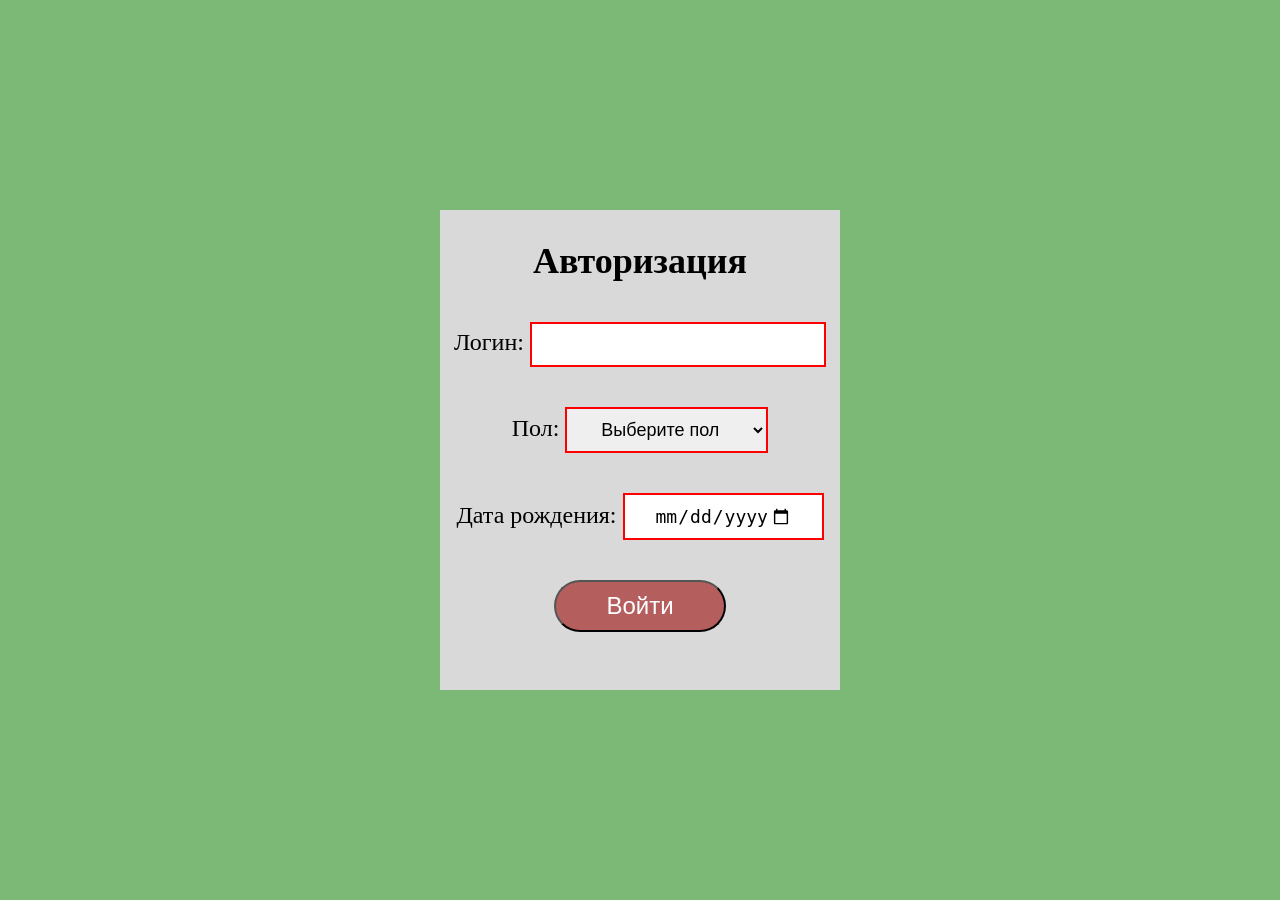
<file: index.html>
<!DOCTYPE html>
<html lang="ru">
<head>
  <meta charset="UTF-8">
  <meta name="viewport" content="width=device-width, initial-scale=1.0">
  <title>Добро пожаловать!</title>
  <link rel="stylesheet" href="./style/registratia.css">
</head>
<body>
  <div class="registratia">
    <section class="registratia-form">
      <h2 class="registratia-head">Авторизация</h2>

      <form id="registratiaForm">
        <div class="name-input">
          <label for="name">Логин:</label>
          <input class="input" type="text" id="name" name="name" minlength="4" maxlength="10" pattern="[\u0400-\u04FF0-9]{4,10}" required title="Логин должен содержать только русские буквы и цифры, от 4 до 10 символов.">
        </div>
      
        <div class="gender-input">
          <label for="gender">Пол:</label>
          <select class="input" id="gender" name="gender" required>
            <option value="" disabled selected>Выберите пол</option>
            <option value="male">Мужской</option>
            <option value="female">Женский</option>
          </select>
        </div>
      
        <div class="birthday-input">
          <label for="birthday">Дата рождения:</label>
          <input class="input" type="date" id="birthday" name="birthday" min="1950-01-01" max="" required>
        </div>
      
        <button class="button" type="submit" id="logIn">Войти</button>
    </section>
  </div>
  <script src="js/registratia.js"></script>
</body>
</html>
</file>
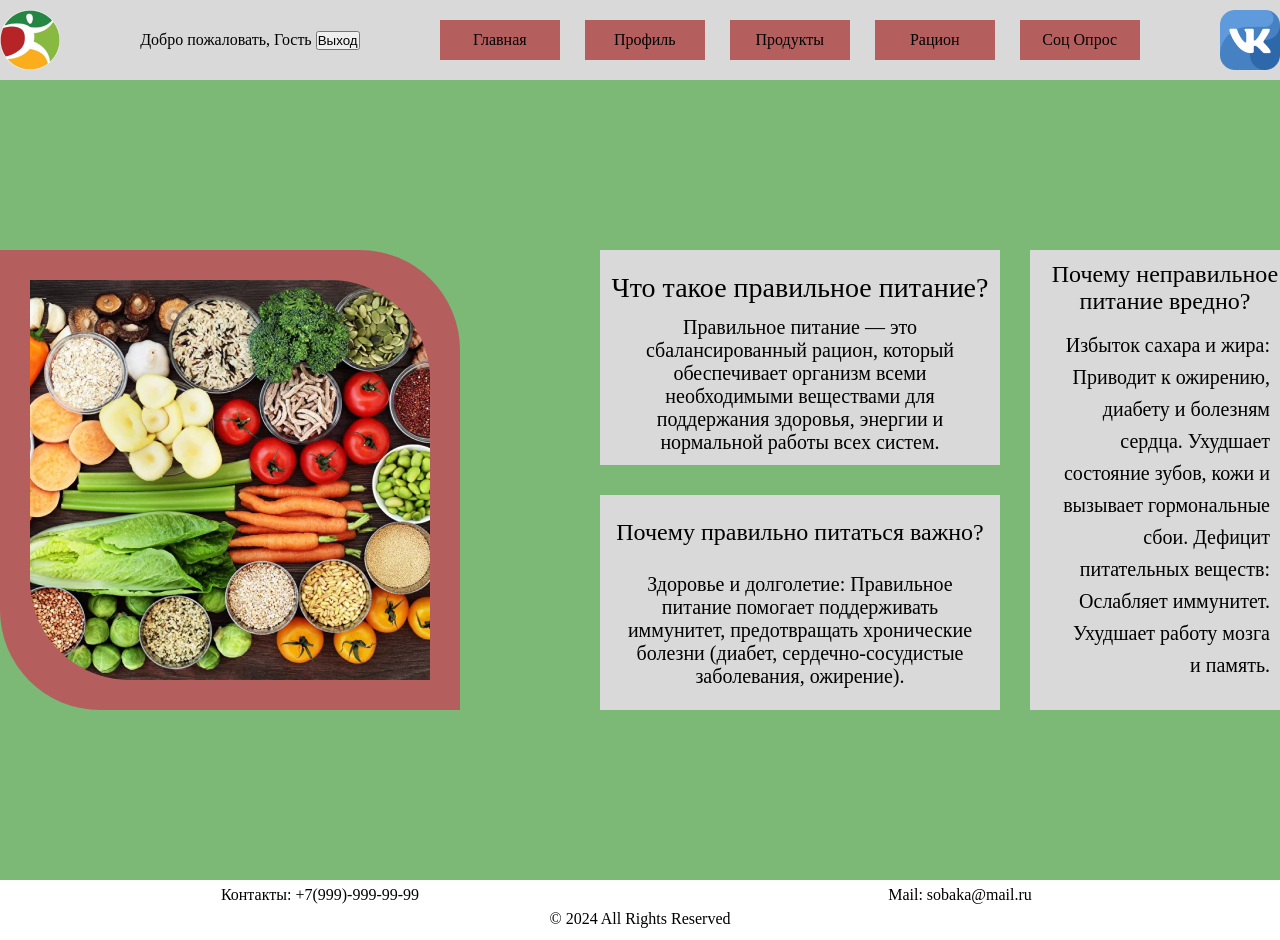
<file: glavnaia.html>
<!DOCTYPE html>
<html lang="en">
<head>
    <meta charset="UTF-8">
    <meta name="viewport" content="width=device-width, initial-scale=1.0">
    <title>Главная</title>
    <link rel="stylesheet" href="./style/glavnaia.css">
</head>
<body>
    <header class="header">
        <div class="header-container container">
            <a href="./glavnaia.html" class="logo">
                <img class="logo-img" src="./images/logo.png" alt="logo">
            </a>

            <div class="user-info">
                <span id="userName">Добро пожаловать, <span id="user-name-placeholder">Гость</span></span>
                <button id="logoutButton" class="logout-button">Выход</button>
            </div>
                
            <div class="navigation">
                <ul class="navigation-list">
                    <li class="navigation-item">
                        <a href="./glavnaia.html" class="navigation-link">Главная</a>
                    </li>
                    <li class="navigation-item">
                        <a href="./prof.html" class="navigation-link">Профиль</a>
                    </li>
                    <li class="navigation-item">
                        <a href="./poisk.html" class="navigation-link">Продукты</a>
                    </li>
                    <li class="navigation-item">
                        <a href="./slaider.html" class="navigation-link">Рацион</a>
                    </li>
                    <li class="navigation-item">
                        <a href="./quiz.html" class="navigation-link">Соц Опрос</a>
                    </li>
                </ul>
            </div>
            <div class="social">
                <a href="https://vk.com/faq18350" class="vk">
                    <img class="vk-img" src="./images/vk.png" alt="soc">
                </a>
            </div>
        </div>
    </header>

    <main class="main">
        <div class="main-container container">
            <div class="photo">
                <img class="photo-img" src="./images/glavnaia.png" alt="" srcset="">
            </div>

            <div class="information">

                <div class="information-column">
                    <div class="box-1">
                        <div class="box-1-text">
                            <h1 class="box-1-head">Что такое правильное питание?</h1>
                            <p class="box-1-parg">Правильное питание — это сбалансированный рацион, который обеспечивает организм всеми необходимыми веществами для поддержания здоровья, энергии и нормальной работы всех систем.
                            </p>
                        </div>
                    </div>
                    <div class="box-2">
                        <div class="box-2-text">
                            <h1 class="box-2-head">Почему правильно питаться важно?</h1>
                            <p class="box-2-parg">Здоровье и долголетие:
                                Правильное питание помогает поддерживать иммунитет, предотвращать хронические болезни (диабет, сердечно-сосудистые заболевания, ожирение).
                        </div>
                    </div>
                </div>

                <div class="box-3">
                    <div class="box-3-text">
                        <h1 class="box-3-head">Почему неправильное питание вредно?</h1>
                        <p class="box-3-parg">Избыток сахара и жира:

                            Приводит к ожирению, диабету и болезням сердца.
                            Ухудшает состояние зубов, кожи и вызывает гормональные сбои.
                            Дефицит питательных веществ:
                            
                            Ослабляет иммунитет.
                            Ухудшает работу мозга и память.
                        </p>
                    </div>
                </div>

            </div>

        </div>
    </main>

    <footer class="footer">
        <div class="infa">
            <a href="tel:+79999999999" class="contacts">Контакты: +7(999)-999-99-99</a>
            <a href="mailto:sobaka@mail.ru" class="mail">Mail: sobaka@mail.ru</a>
        </div>   
        <div class="reservaion">© 2024 All Rights Reserved </div>
    </footer>

    <script src="./js/header.js"></script>
</body>
</html>
</file>
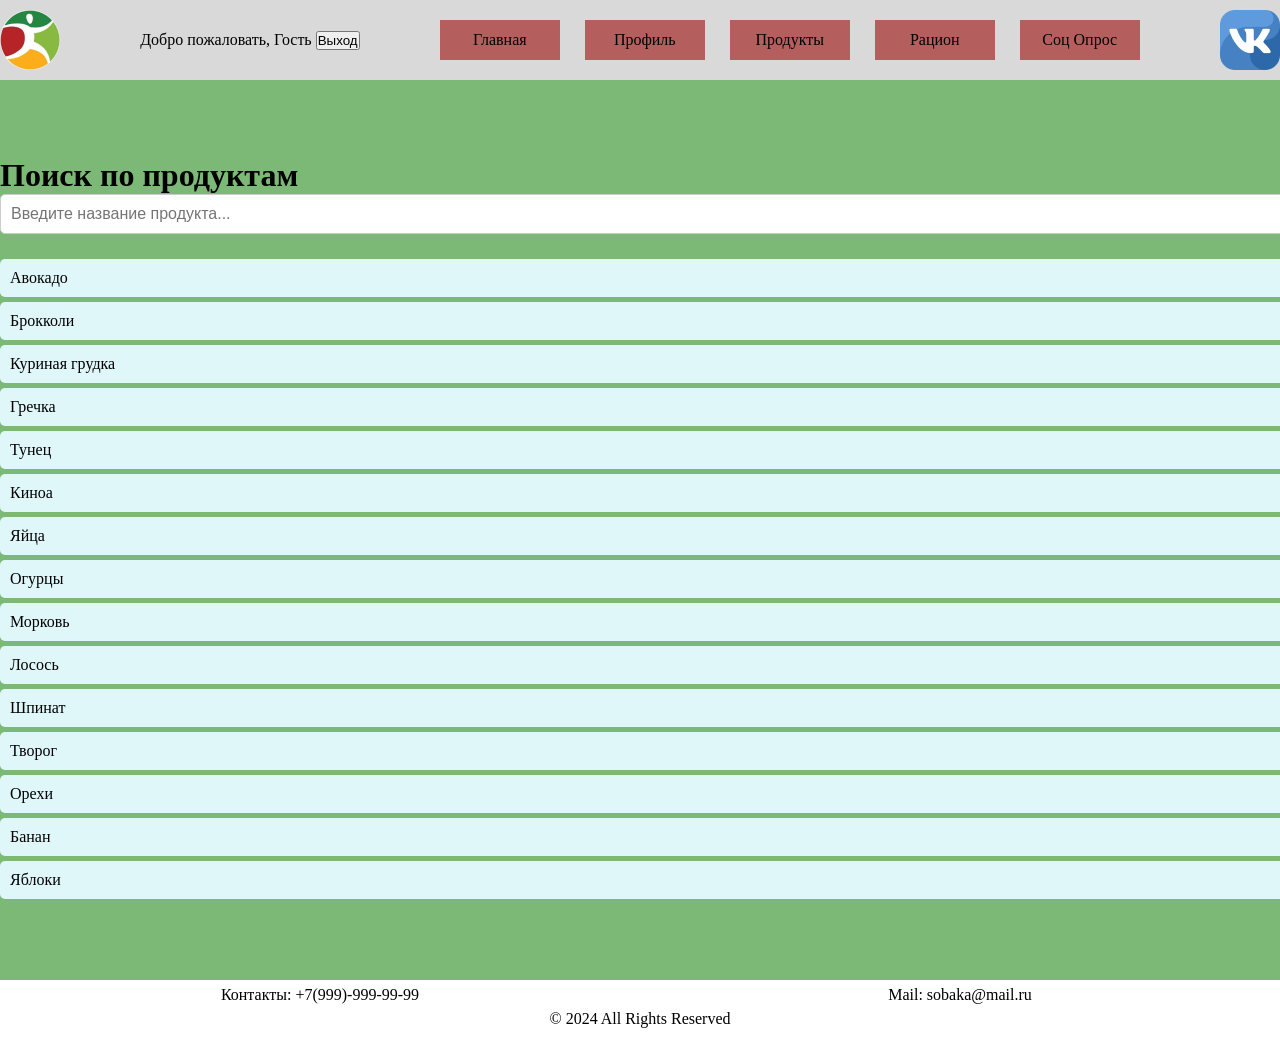
<file: poisk.html>
<!DOCTYPE html>
<html lang="en">

<head>
    <meta charset="UTF-8">
    <meta name="viewport" content="width=device-width, initial-scale=1.0">
    <title>Главная</title>
    <link rel="stylesheet" href="./style/poisk.css">
</head>

<body>
    <header class="header">
        <div class="header-container container">
            <a href="./glavnaia.html" class="logo">
                <img class="logo-img" src="./images/logo.png" alt="logo">
            </a>
            <div class="user-info">
                <span id="userName">Добро пожаловать, <span id="user-name-placeholder">Гость</span></span>
                <button id="logoutButton" class="logout-button">Выход</button>
            </div>

            <div class="navigation">
                <ul class="navigation-list">
                    <li class="navigation-item">
                        <a href="./glavnaia.html" class="navigation-link">Главная</a>
                    </li>
                    <li class="navigation-item">
                        <a href="./prof.html" class="navigation-link">Профиль</a>
                    </li>
                    <li class="navigation-item">
                        <a href="./slovar" class="navigation-link">Продукты</a>
                    </li>
                    <li class="navigation-item">
                        <a href="./slaider.html" class="navigation-link">Рацион</a>
                    </li>
                    <li class="navigation-item">
                        <a href="./quiz.html" class="navigation-link">Соц Опрос</a>
                    </li>
                </ul>
            </div>
            <div class="social">
                <a href="https://vk.com/faq18350" class="vk">
                    <img class="vk-img" src="./images/vk.png" alt="soc">
                </a>
            </div>
        </div>
    </header>

    <main class="main">
        <div class="main-container container">
            <div class="container">
                <h1>Поиск по продуктам</h1>
                <input type="text" id="search-input" placeholder="Введите название продукта..." />
                <ul id="product-list" class="product-list">
                </ul>
                <div id="product-info" class="product-info">
                </div>
            </div>
            
            <script src="./js/poisk.js"></script>
        </div>
    </main>

    <footer class="footer">
        <div class="infa">
            <a href="tel:+79999999999" class="contacts">Контакты: +7(999)-999-99-99</a>
            <a href="mailto:sobaka@mail.ru" class="mail">Mail: sobaka@mail.ru</a>
        </div>
        <div class="reservaion">© 2024 All Rights Reserved </div>
    </footer>

    <script src="./js/header.js"></script>
</body>

</html>
</file>
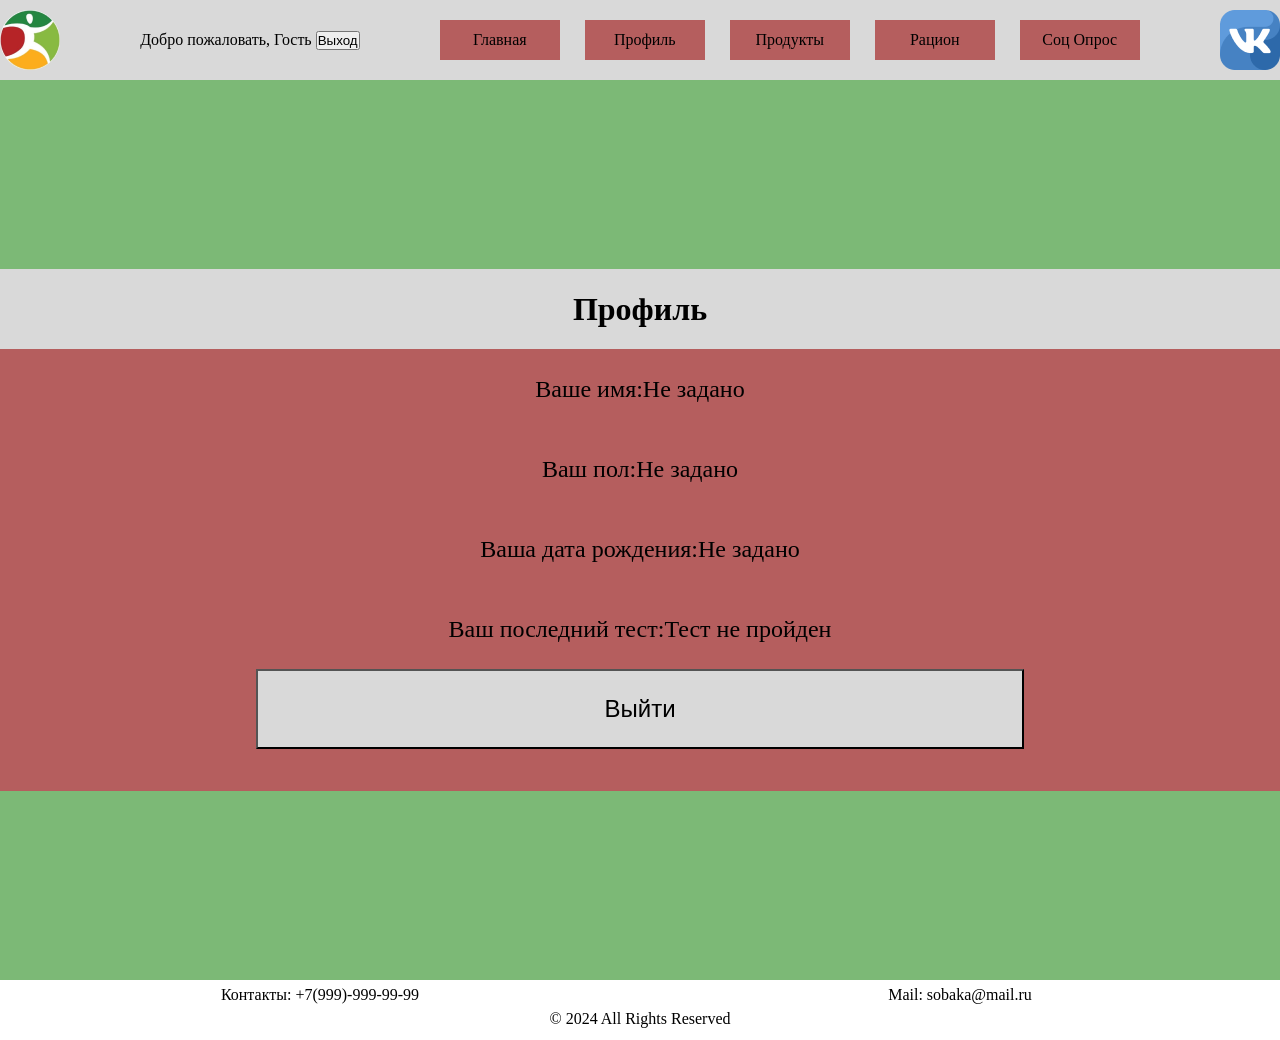
<file: prof.html>
<!DOCTYPE html>
<html lang="en">

<head>
    <meta charset="UTF-8">
    <meta name="viewport" content="width=device-width, initial-scale=1.0">
    <title>Главная</title>
    <link rel="stylesheet" href="./style/prof.css">
</head>

<body>
    <header class="header">
        <div class="header-container container">
            <a href="./glavnaia.html" class="logo">
                <img class="logo-img" src="./images/logo.png" alt="logo">
            </a>

            <div class="user-info">
                <span id="userName">Добро пожаловать, <span id="user-name-placeholder">Гость</span></span>
                <button id="logoutButton" class="logout-button">Выход</button>
            </div>

            <div class="navigation">
                <ul class="navigation-list">
                    <li class="navigation-item">
                        <a href="./glavnaia.html" class="navigation-link">Главная</a>
                    </li>
                    <li class="navigation-item">
                        <a href="./prof.html" class="navigation-link">Профиль</a>
                    </li>
                    <li class="navigation-item">
                        <a href="./poisk.html" class="navigation-link">Продукты</a>
                    </li>
                    <li class="navigation-item">
                        <a href="./slaider.html" class="navigation-link">Рацион</a>
                    </li>
                    <li class="navigation-item">
                        <a href="./quiz.html" class="navigation-link">Соц Опрос</a>
                    </li>
                </ul>
            </div>
            <div class="social">
                <a href="https://vk.com/faq18350" class="vk">
                    <img class="vk-img" src="./images/vk.png" alt="soc">
                </a>
            </div>
        </div>
    </header>

    <main class="main">
        <div class="main-container container">
            <div class="prof">
                <h1 class="prof-head">Профиль</h1>
                <div class="prof-name">
                    <div class="prof-name-head">Ваше имя:</div>
                    <span id="prof-name-span"></span>
                </div>
                <div class="prof-gender">
                    <div class="prof-gender-head">Ваш пол:</div>
                    <span id="prof-gender-span"></span>
                </div>
                <div class="prof-birthday">
                    <div class="prof-birthday-head">Ваша дата рождения:</div>
                    <span id="prof-birthday-span"></span>
                </div>
                <div class="prof-quiz">
                    <div class="prof-quiz-head">Ваш последний тест:</div>
                    <span id="prof-quiz-span"></span>
                </div>
                <button class="prof-button" id="logOut">Выйти
                </button>
            </div>

        </div>
    </main>

    <footer class="footer">
        <div class="infa">
            <a href="tel:+79999999999" class="contacts">Контакты: +7(999)-999-99-99</a>
            <a href="mailto:sobaka@mail.ru" class="mail">Mail: sobaka@mail.ru</a>
        </div>
        <div class="reservaion">© 2024 All Rights Reserved </div>
    </footer>

    <script src="./js/prof.js"></script>
    <script src="./js/header.js"></script>
</body>

</html>
</file>
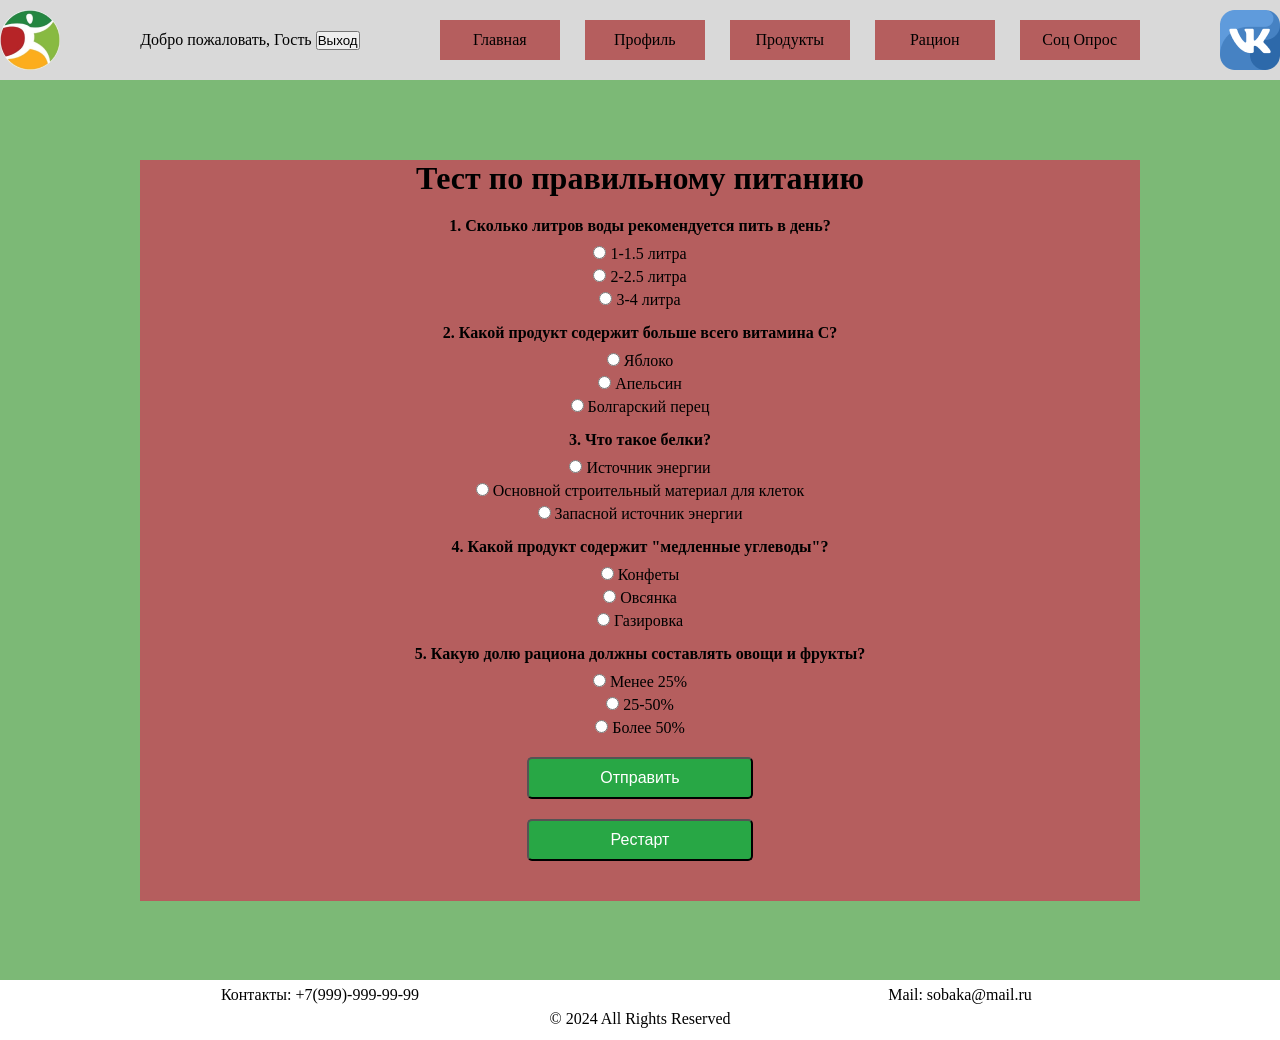
<file: quiz.html>
<!DOCTYPE html>
<html lang="en">

<head>
    <meta charset="UTF-8">
    <meta name="viewport" content="width=device-width, initial-scale=1.0">
    <title>Главная</title>
    <link rel="stylesheet" href="./style/quiz.css">
</head>

<body>
    <header class="header">
        <div class="header-container container">
            <a href="./glavnaia.html" class="logo">
                <img class="logo-img" src="./images/logo.png" alt="logo">
            </a>

            <div class="user-info">
                <span id="userName">Добро пожаловать, <span id="user-name-placeholder">Гость</span></span>
                <button id="logoutButton" class="logout-button">Выход</button>
            </div>

            <div class="navigation">
                <ul class="navigation-list">
                    <li class="navigation-item">
                        <a href="" class="navigation-link">Главная</a>
                    </li>
                    <li class="navigation-item">
                        <a href="./prof.html" class="navigation-link">Профиль</a>
                    </li>
                    <li class="navigation-item">
                        <a href="./poisk.html" class="navigation-link">Продукты</a>
                    </li>
                    <li class="navigation-item">
                        <a href="./slaider.html" class="navigation-link">Рацион</a>
                    </li>
                    <li class="navigation-item">
                        <a href="./quiz.html" class="navigation-link">Соц Опрос</a>
                    </li>
                </ul>
            </div>
            <div class="social">
                <a href="https://vk.com/faq18350" class="vk">
                    <img class="vk-img" src="./images/vk.png" alt="soc">
                </a>
            </div>
        </div>
    </header>

    <main class="main">
        <div class="main-container container">
            <div class="quiz-container">
                <h1 class="quiz-head" >Тест по правильному питанию</h1>
                <form id="quizForm">
                    <div class="question">
                        <p class="question-head">1. Сколько литров воды рекомендуется пить в день?</p>
                        <div class="answers">
                            <label><input type="radio" name="q1" value="1"> 1-1.5 литра</label>
                            <label><input type="radio" name="q1" value="2"> 2-2.5 литра</label>
                            <label><input type="radio" name="q1" value="3"> 3-4 литра</label>
                        </div>
                        <p class="correct-answer" id="answer-q1"></p> 
                    </div>
            
                    <div class="question">
                        <p class="question-head">2. Какой продукт содержит больше всего витамина C?</p>
                        <div class="answers">
                            <label><input type="radio" name="q2" value="1"> Яблоко</label>
                            <label><input type="radio" name="q2" value="2"> Апельсин</label>
                            <label><input type="radio" name="q2" value="3"> Болгарский перец</label>
                        </div>
                        <p class="correct-answer" id="answer-q2"></p>
                    </div>
            
                    <div class="question">
                        <p class="question-head">3. Что такое белки?</p>
                        <div class="answers">
                            <label><input type="radio" name="q3" value="1"> Источник энергии</label>
                            <label><input type="radio" name="q3" value="2"> Основной строительный материал для клеток</label>
                            <label><input type="radio" name="q3" value="3"> Запасной источник энергии</label>
                        </div>
                        <p class="correct-answer" id="answer-q3"></p>
                    </div>
            
                    <div class="question">
                        <p class="question-head">4. Какой продукт содержит "медленные углеводы"?</p>
                        <div class="answers">
                            <label><input type="radio" name="q4" value="1"> Конфеты</label>
                            <label><input type="radio" name="q4" value="2"> Овсянка</label>
                            <label><input type="radio" name="q4" value="3"> Газировка</label>
                        </div>
                        <p class="correct-answer" id="answer-q4"></p>
                    </div>
            
                    <div class="question">
                        <p class="question-head">5. Какую долю рациона должны составлять овощи и фрукты?</p>
                        <div class="answers">
                            <label><input type="radio" name="q5" value="1"> Менее 25%</label>
                            <label><input type="radio" name="q5" value="2"> 25-50%</label>
                            <label><input type="radio" name="q5" value="3"> Более 50%</label>
                        </div>
                        <p class="correct-answer" id="answer-q5"></p>
                    </div>
            
                    <button type="button" class="button" id="submitQuiz">Отправить</button>
                    <button type="button" class="button" id="restartQuiz">Рестарт</button>
                </form>
            
                <div class="result" id="result"></div>
            </div>
        </div>
    </main>

    <footer class="footer">
        <div class="infa">
            <a href="tel:+79999999999" class="contacts">Контакты: +7(999)-999-99-99</a>
            <a href="mailto:sobaka@mail.ru" class="mail">Mail: sobaka@mail.ru</a>
        </div>
        <div class="reservaion">© 2024 All Rights Reserved </div>
    </footer>

    <script src="./js/quiz.js"></script>
    <script src="./js/header.js"></script>
</body>

</html>
</file>
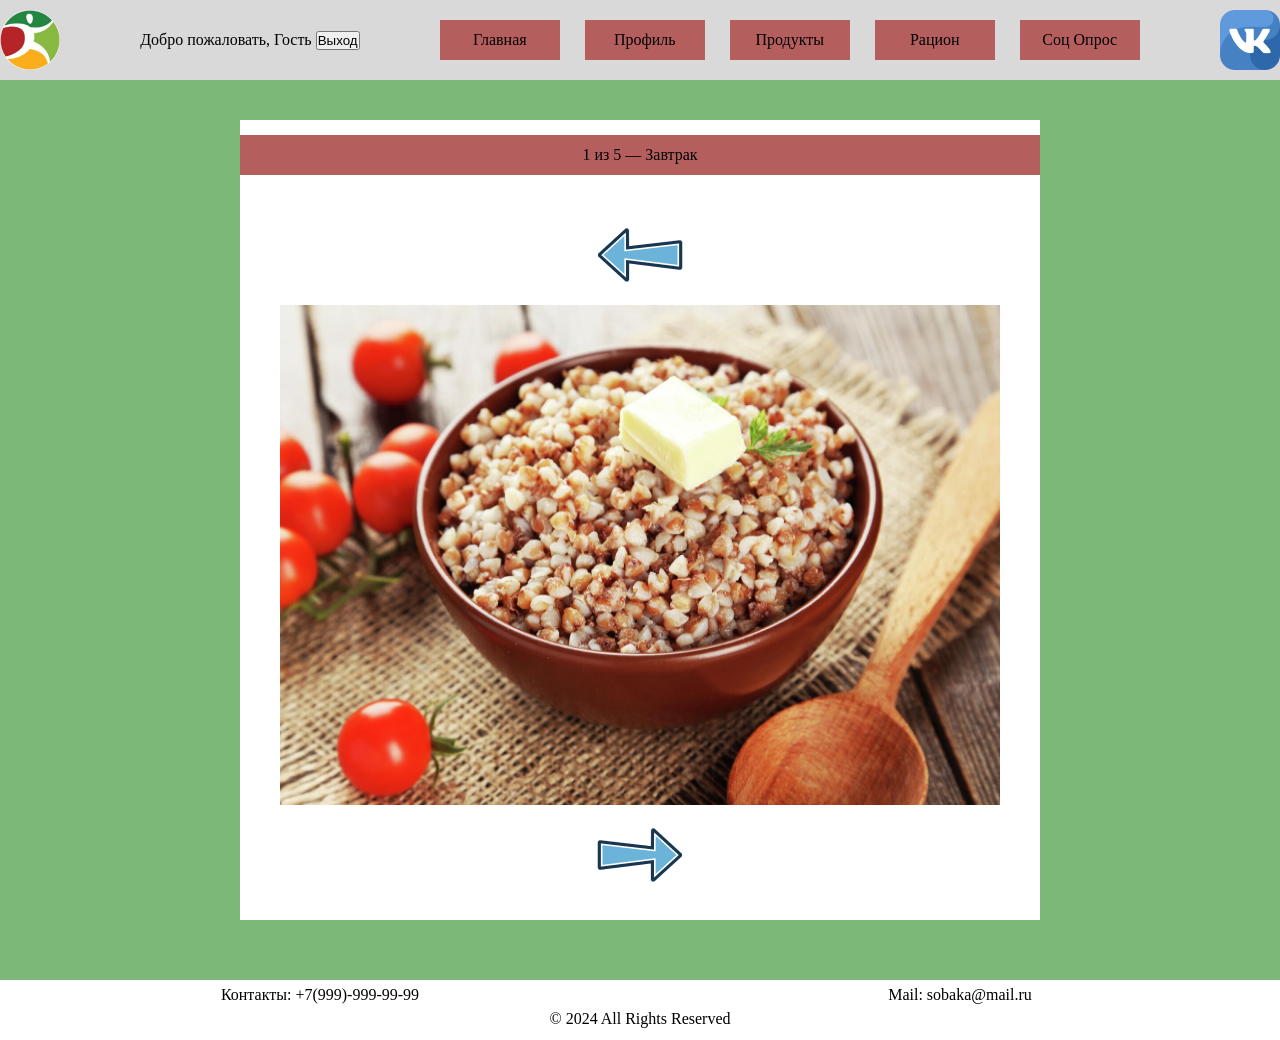
<file: slaider.html>
<!DOCTYPE html>
<html lang="en">

<head>
    <meta charset="UTF-8">
    <meta name="viewport" content="width=device-width, initial-scale=1.0">
    <title>Слайдер</title>
    <link rel="stylesheet" href="./style/slaider.css">
</head>

<body>
    <header class="header">
        <div class="header-container container">
            <a href="./glavnaia.html" class="logo">
                <img class="logo-img" src="./images/logo.png" alt="logo">
            </a>

            <div class="user-info">
                <span id="userName">Добро пожаловать, <span id="user-name-placeholder">Гость</span></span>
                <button id="logoutButton" class="logout-button">Выход</button>
            </div>

            <div class="navigation">
                <ul class="navigation-list">
                    <li class="navigation-item">
                        <a href="./glavnaia.html" class="navigation-link">Главная</a>
                    </li>
                    <li class="navigation-item">
                        <a href="./prof.html" class="navigation-link">Профиль</a>
                    </li>
                    <li class="navigation-item">
                        <a href="./poisk.html" class="navigation-link">Продукты</a>
                    </li>
                    <li class="navigation-item">
                        <a href="./slaider" class="navigation-link">Рацион</a>
                    </li>
                    <li class="navigation-item">
                        <a href="./quiz.html" class="navigation-link">Соц Опрос</a>
                    </li>
                </ul>
            </div>
            <div class="social">
                <a href="https://vk.com/faq18350" class="vk">
                    <img class="vk-img" src="./images/vk.png" alt="soc">
                </a>
            </div>
        </div>
    </header>

    <main class="main">
        <div class="main-container">
            <section class="slaider">
                <div class="slaider-container">
                    <div class="top" id="top">1 из 5 — Завтрак</div>
                    <div class="bottom">
                        <img src="./images/left.png" alt="left" class="arrow left">
                        <div class="slaider-frame" id="slaider-frame">
                            <div class="slaider-list" id="slaider-list">
                                <img width="720" height="480" src="./images/завтрак.png" alt="завтрак" class="slaider-image">
                                <img width="720" height="480" src="./images/второй завтрак.png" alt="второй завтрак" class="slaider-image">
                                <img width="720" height="480" src="./images/обед.png" alt="обед" class="slaider-image">
                                <img width="720" height="480" src="./images/полдник.png" alt="полдник" class="slaider-image">
                                <img width="720" height="480" src="./images/ужин.png" alt="ужин" class="slaider-image">
                            </div>
                        </div>
                        <img src="./images/right.png" alt="right" class="arrow right">
                    </div>
                </div>
            </section>
        </div>
    </main>

    <footer class="footer">
        <div class="infa">
            <a href="tel:+79999999999" class="contacts">Контакты: +7(999)-999-99-99</a>
            <a href="mailto:sobaka@mail.ru" class="mail">Mail: sobaka@mail.ru</a>
        </div>
        <div class="reservaion">© 2024 All Rights Reserved </div>
    </footer>

    <script src="./js/slaider.js"></script>
    <script src="./js/header.js"></script>
</body>

</html>
</file>
<file: style/registratia.css>
*{
    margin: 0;
    padding: 0;
    box-sizing: border-box;
}

body{
    display: flex;
    flex-direction: column;
    justify-content: center;
    align-items: center;
    height: 100vh;
    background-color: #7CB976;
}

.registratia{
    display: flex;
    flex-direction: column;
    align-items: center;
    padding: 10px;
    width: 400px;
    height: 480px;
    background-color: #D9D9D9;
}

.registratia-head{
    text-align: center;
    font-size: 36px;
    margin: 20px auto;
}

.name-input{
    text-align: center;
    font-size: 24px;
    margin: 40px auto;
}

.gender-input{
    text-align: center;
    font-size: 24px;
    margin: 40px auto;
}

.birthday-input{
    text-align: center;
    font-size: 24px;
    margin: 40px auto;
}

.input{
    padding: 10px 30px;
    font-size: 18px;
}

.button{
    display: flex;
    flex-direction: column;
    justify-content: center;
    text-align: center;
    
    border-radius: 40px;
    margin: 20px auto;
    padding: 10px 50px;
    font-size: 24px;

    color: #fff;
    background-color: #B55E5E;
    transition: 0.5s;
}

.button:hover{
    color: #000;
    background-color: #fff;
}

.error{
    display: flex;
    color: red;
    text-align: left;
}

input:invalid, select:invalid {
    border: 2px solid red;
}

input:valid, select:valid {
    border: 2px solid green; /* Можно добавить зеленую обводку для корректных полей */
}
</file>
<file: style/glavnaia.css>
*{
    margin: 0;
    padding: 0;
    box-sizing: border-box;
}

a{
    text-decoration: none;
}

.container{
    width: 1300px;
    margin: 15px auto;
}

.header-container{
    display: flex;
    align-items: center;
    justify-content: space-between;
}

.logo{
    display: flex;
    align-items: center;
}

.header{
    display: flex;
    align-items: center;
    justify-content: center;
    height: 80px;
    background-color: #D9D9D9;
}

.header-head{
    color: #7CB976;
}

.navigation{
    width: 700px;
}

.navigation-list{
    display: flex;
    align-items: center;
    justify-content: space-between;
    width: 700px;
    height: 40px;
    gap: 25px;
}

.navigation-item{
    display: flex;
    align-items: center;
    justify-content: center;
    width: 120px;
    height: 40px;
    color: #000;
    background-color: #B55E5E;
}

.navigation-link{
    display: flex;
    align-items: center;
    justify-content: center;
    width: 120px;
    height: 40px;
    text-align: center;
    color: #000;
}

.social{
    width: 60px;
    height: 60px;
}

.vk{
    width: 60px;
    height: 60px;
}

.main{
    display: flex;
    height: 800px;
    background-color: #7CB976;
}

.main-container{
    display: flex;
    align-items: center;
}

.photo{
    display: flex;
    align-items: center;
    justify-content: center;
    width: 460px;
    height: 460px;
    border-radius: 0 100px 0 100px;
    background-color: #B55E5E;
}

.information{
    display: flex;
    margin-left: 140px;
}

.information-column{
    display: flex;
    flex-direction: column;
}

.box-1{
    width: 400px;
    height: 215px;
    margin-bottom: 15px;
    background-color: #D9D9D9;
}

.box-1-text{
    display: flex;
    flex-direction: column;
    justify-content: center;
    align-items: center;
    text-align: center;
}

.box-1-head{
    display: flex;
    flex-direction: column;
    justify-content: center;
    align-items: center;
    text-align: center;
    font-weight: 500;
    font-size: 28px;
    width: 100%;
    height: 75px;
}

.box-1-parg{
    display: flex;
    flex-direction: column;
    justify-content: center;
    align-items: center;
    padding: 0 15px;
    font-size: 20px;
    width: 100%;
    height: 120px;
}

.box-2{
    width: 400px;
    height: 215px;
    margin-top: 15px;
    background-color: #D9D9D9;
}

.box-2-text{
    text-align: center;
}

.box-2-head{
    display: flex;
    flex-direction: column;
    justify-content: center;
    align-items: center;
    text-align: center;
    font-weight: 500;
    font-size: 24px;
    width: 100%;
    height: 75px;
}

.box-2-parg{
    display: flex;
    flex-direction: column;
    justify-content: center;
    align-items: center;
    padding: 0 15px;
    font-size: 20px;
    width: 100%;
    height: 120px;
}

.box-3{
    width: 270px;
    height: 460px;
    margin-left: 30px;
    background-color: #D9D9D9;
}

.box-3-text{
    padding: 0 15px;
    text-align: right;
}

.box-3-head{
    display: flex;
    flex-direction: column;
    justify-content: center;
    align-items: center;
    text-align: center;
    font-weight: 500;
    font-size: 24px;
    width: 100%;
    height: 75px;
}

.box-3-parg{
    display: flex;
    flex-direction: column;
    justify-content: center;
    align-items: right;
    padding: 0 15px;
    line-height: 1.6;
    font-size: 20px;
    width: 100%;
    height: 360px;
}







.footer{
    height: 60px;
}

.infa{
    height: 30px;
    display: flex;
    justify-content: center;
    align-items: center;
}

.contacts{
    color: #000;
    width: 50%;
    display: flex;
    justify-content: center;
    align-items: center;
}

.mail{
    color: #000;
    width: 50%;
    display: flex;
    justify-content: center;
    align-items: center;
}

.reservaion{
    text-align: center;
    height: 30px;
}
</file>
<file: style/poisk.css>
*{
    margin: 0;
    padding: 0;
    box-sizing: border-box;
}

a{
    text-decoration: none;
}

.container{
    width: 1300px;
    margin: 15px auto;
}

.header-container{
    display: flex;
    align-items: center;
    justify-content: space-between;
}

.logo{
    display: flex;
    align-items: center;
}

.header{
    display: flex;
    align-items: center;
    justify-content: center;
    height: 80px;
    background-color: #D9D9D9;
}

.header-head{
    color: #7CB976;
}

.navigation{
    width: 700px;
}

.navigation-list{
    display: flex;
    align-items: center;
    justify-content: space-between;
    width: 700px;
    height: 40px;
    gap: 25px;
}

.navigation-item{
    display: flex;
    align-items: center;
    justify-content: center;
    width: 120px;
    height: 40px;
    color: #000;
    background-color: #B55E5E;
}

.navigation-link{
    display: flex;
    align-items: center;
    justify-content: center;
    width: 120px;
    height: 40px;
    text-align: center;
    color: #000;
}

.social{
    width: 60px;
    height: 60px;
}

.vk{
    width: 60px;
    height: 60px;
}

.main{
    display: flex;
    height: 100vh;
    background-color: #7CB976;
}

.main-container{
    display: flex;
    align-items: center;
}


input {
    width: 100%;
    padding: 10px;
    margin-bottom: 20px;
    border: 1px solid #ccc;
    border-radius: 5px;
    font-size: 16px;
}

.product-list {
    list-style-type: none;
}

.product-list li {
    background-color: #e0f7fa;
    padding: 10px;
    margin: 5px 0;
    border-radius: 5px;
    cursor: pointer;
    transition: background-color 0.3s;
}

.product-list li:hover {
    background-color: #b2ebf2;
}

.product-info {
    margin-top: 20px;
    padding: 15px;
    background-color: #f0f8ff;
    border-radius: 5px;
    display: none; 
    font-size: 16px;
}

.footer{
    height: 60px;
}

.infa{
    height: 30px;
    display: flex;
    justify-content: center;
    align-items: center;
}

.contacts{
    color: #000;
    width: 50%;
    display: flex;
    justify-content: center;
    align-items: center;
}

.mail{
    color: #000;
    width: 50%;
    display: flex;
    justify-content: center;
    align-items: center;
}

.reservaion{
    text-align: center;
    height: 30px;
}
</file>
<file: style/prof.css>
*{
    margin: 0;
    padding: 0;
    box-sizing: border-box;
}

a{
    text-decoration: none;
}

.container{
    width: 1300px;
    margin: 15px auto;
}

.header-container{
    display: flex;
    align-items: center;
    justify-content: space-between;
}

.logo{
    display: flex;
    align-items: center;
}

.header{
    display: flex;
    align-items: center;
    justify-content: center;
    height: 80px;
    background-color: #D9D9D9;
}

.header-head{
    color: #7CB976;
}

.navigation{
    width: 700px;
}

.navigation-list{
    display: flex;
    align-items: center;
    justify-content: space-between;
    width: 700px;
    height: 40px;
    gap: 25px;
}

.navigation-item{
    display: flex;
    align-items: center;
    justify-content: center;
    width: 120px;
    height: 40px;
    color: #000;
    background-color: #B55E5E;
}

.navigation-link{
    display: flex;
    align-items: center;
    justify-content: center;
    width: 120px;
    height: 40px;
    text-align: center;
    color: #000;
}

.social{
    width: 60px;
    height: 60px;
}

.vk{
    width: 60px;
    height: 60px;
}

.main{
    display: flex;
    height: 100vh;
    background-color: #7CB976;
}

.main-container{
    display: flex;
    justify-content: center;
    align-items: center;
}

.prof{
    display: flex;
    flex-direction: column;
    width: 100%;
    height: 60%;
    background-color: #B55E5E;
}

.prof-head{
    display: flex;
    text-align: center;
    align-items: center;
    justify-content: center;
    font-size: 32px;
    height: 80px;
    background-color: #D9D9D9;
}

.prof-name{
    display: flex;
    text-align: center;
    align-items: center;
    justify-content: center;
    font-size: 24px;
    height: 80px;
    background-color: #B55E5E;
}

.prof-gender{
    display: flex;
    text-align: center;
    align-items: center;
    justify-content: center;
    font-size: 24px;
    height: 80px;
    background-color: #B55E5E;
}

.prof-birthday{
    display: flex;
    text-align: center;
    align-items: center;
    justify-content: center;
    font-size: 24px;
    height: 80px;
    background-color: #B55E5E;
}

.prof-quiz{
    display: flex;
    text-align: center;
    align-items: center;
    justify-content: center;
    font-size: 24px;
    height: 80px;
    background-color: #B55E5E;
}

.prof-button{
    margin: 0 auto;
    width: 60%;
    font-size: 24px;
    height: 80px;
    background-color: #D9D9D9;
}

.prof-button:hover{
    background-color: #000000;
    color: white;
}













.footer{
    height: 60px;
}

.infa{
    height: 30px;
    display: flex;
    justify-content: center;
    align-items: center;
}

.contacts{
    color: #000;
    width: 50%;
    display: flex;
    justify-content: center;
    align-items: center;
}

.mail{
    color: #000;
    width: 50%;
    display: flex;
    justify-content: center;
    align-items: center;
}

.reservaion{
    text-align: center;
    height: 30px;
}
</file>
<file: style/quiz.css>
*{
    margin: 0;
    padding: 0;
    box-sizing: border-box;
}

a{
    text-decoration: none;
}

.container{
    width: 1300px;
    margin: 15px auto;
}

.header-container{
    display: flex;
    align-items: center;
    justify-content: space-between;
}

.logo{
    display: flex;
    align-items: center;
}

.header{
    display: flex;
    align-items: center;
    justify-content: center;
    height: 80px;
    background-color: #D9D9D9;
}

.header-head{
    color: #7CB976;
}

.navigation{
    width: 700px;
}

.navigation-list{
    display: flex;
    align-items: center;
    justify-content: space-between;
    width: 700px;
    height: 40px;
    gap: 25px;
}

.navigation-item{
    display: flex;
    align-items: center;
    justify-content: center;
    width: 120px;
    height: 40px;
    color: #000;
    background-color: #B55E5E;
}

.navigation-link{
    display: flex;
    align-items: center;
    justify-content: center;
    width: 120px;
    height: 40px;
    text-align: center;
    color: #000;
}

.social{
    width: 60px;
    height: 60px;
}

.vk{
    width: 60px;
    height: 60px;
}

.main{
    display: flex;
    height: 100vh;
    background-color: #7CB976;
}

.main-container{
    display: flex;
    align-items: center;
}

.photo{
    display: flex;
    align-items: center;
    justify-content: center;
    width: 460px;
    height: 460px;
    border-radius: 0 100px 0 100px;
    background-color: #B55E5E;
}

.information{
    display: flex;
    margin-left: 140px;
}

.information-column{
    display: flex;
    flex-direction: column;
}

.quiz-container{
    display: flex;
    flex-direction: column;
    align-items: center;
    justify-content: center;
    background-color: #B55E5E;
    width: 1000px;
    margin: 0 auto;
}

.quiz-head {
    text-align: center;
    margin-bottom: 20px;
    }

.question {
    text-align: center;
    margin-bottom: 15px;
    }

.question-head {
    font-weight: bold;
    }

.correct-answer {
    font-style: italic;
    color: rgb(255, 255, 255);
    margin-top: 5px;
}

.answers {
    margin-top: 10px;
    }
.answers label {
    display: block;
    margin-bottom: 5px;
}

.button {
    display: flex;
    flex-direction: column;
    align-items: center;
    justify-content: center;
    width: 50%;
    padding: 10px;

    margin: 20px auto;

    text-align: center;
    border-radius: 5px;

    cursor: pointer;

    font-size: 16px;
    background-color: #28a745;
    color: white;
}

.button:hover {
    background-color: #218838;
}

.result {
    text-align: center;
    margin-top: 20px;
    font-size: 32px;
    color: #ffffff;
}






.footer{
    height: 60px;
}

.infa{
    height: 30px;
    display: flex;
    justify-content: center;
    align-items: center;
}

.contacts{
    color: #000;
    width: 50%;
    display: flex;
    justify-content: center;
    align-items: center;
}

.mail{
    color: #000;
    width: 50%;
    display: flex;
    justify-content: center;
    align-items: center;
}

.reservaion{
    text-align: center;
    height: 30px;
}
</file>
<file: style/slaider.css>
*{
    margin: 0;
    padding: 0;
    box-sizing: border-box;
}

a{
    text-decoration: none;
}

.container{
    width: 1300px;
    margin: 15px auto;
}

.header-container{
    display: flex;
    align-items: center;
    justify-content: space-between;
}

.logo{
    display: flex;
    align-items: center;
}

.header{
    display: flex;
    align-items: center;
    justify-content: center;
    height: 80px;
    background-color: #D9D9D9;
}

.header-head{
    color: #7CB976;
}

.navigation{
    width: 700px;
}

.navigation-list{
    display: flex;
    align-items: center;
    justify-content: space-between;
    width: 700px;
    height: 40px;
    gap: 25px;
}

.navigation-item{
    display: flex;
    align-items: center;
    justify-content: center;
    width: 120px;
    height: 40px;
    color: #000;
    background-color: #B55E5E;
}

.navigation-link{
    display: flex;
    align-items: center;
    justify-content: center;
    width: 120px;
    height: 40px;
    text-align: center;
    color: #000;
}

.social{
    width: 60px;
    height: 60px;
}

.vk{
    width: 60px;
    height: 60px;
}

.main{
    display: flex;
    flex-direction: column;
    height: 100vh;
    background-color: #7CB976;
}

.main-container{
    display: flex;
    flex-direction: column;
    justify-content: center;
    align-items: center;
}

.slaider {
    display: flex;
    justify-content: center;
    align-items: center;
    text-align: center;
    background-color: #fff;
    margin: 40px auto;
    width: 800px;
}

.slaider-container {
    display: flex;
    align-items: center;
    justify-content: center;
    flex-direction: column;
    margin: 0 auto;
    row-gap: 30px;
    height: 800px;
}

.slaider-frame {
    display: flex;
    align-items: center;
    justify-content: center;
    flex-direction: row; 
    overflow: hidden;
    width: 800px;
    height: 500px;
    border-radius: 10px;
}

.slaider-list {
    display: flex;
    width: 720px; 
    gap: 80px;
    height: 100%;
    transition: transform 1s ease-in-out; /flex-shrink: 0; 
}
.top {
    display: flex;
    align-items: center;
    justify-content: center;
    width: 100%;
    height: 40px;
    font-style: 32px;
    background-color: #B55E5E;
}

.slaider-image {
    width: 720px; 
    height: 100%;
}

.arrow {
    width: 100px;
    height: 100px;
    margin-left: 20px;
    margin-right: 20px;
}

.bottom {
    display: flex;
    align-items: center;
    justify-content: center;
    flex-direction: column;
    column-gap: 25px;
}



.footer{
    height: 60px;
}

.infa{
    height: 30px;
    display: flex;
    justify-content: center;
    align-items: center;
}

.contacts{
    color: #000;
    width: 50%;
    display: flex;
    justify-content: center;
    align-items: center;
}

.mail{
    color: #000;
    width: 50%;
    display: flex;
    justify-content: center;
    align-items: center;
}

.reservaion{
    text-align: center;
    height: 30px;
}
</file>
